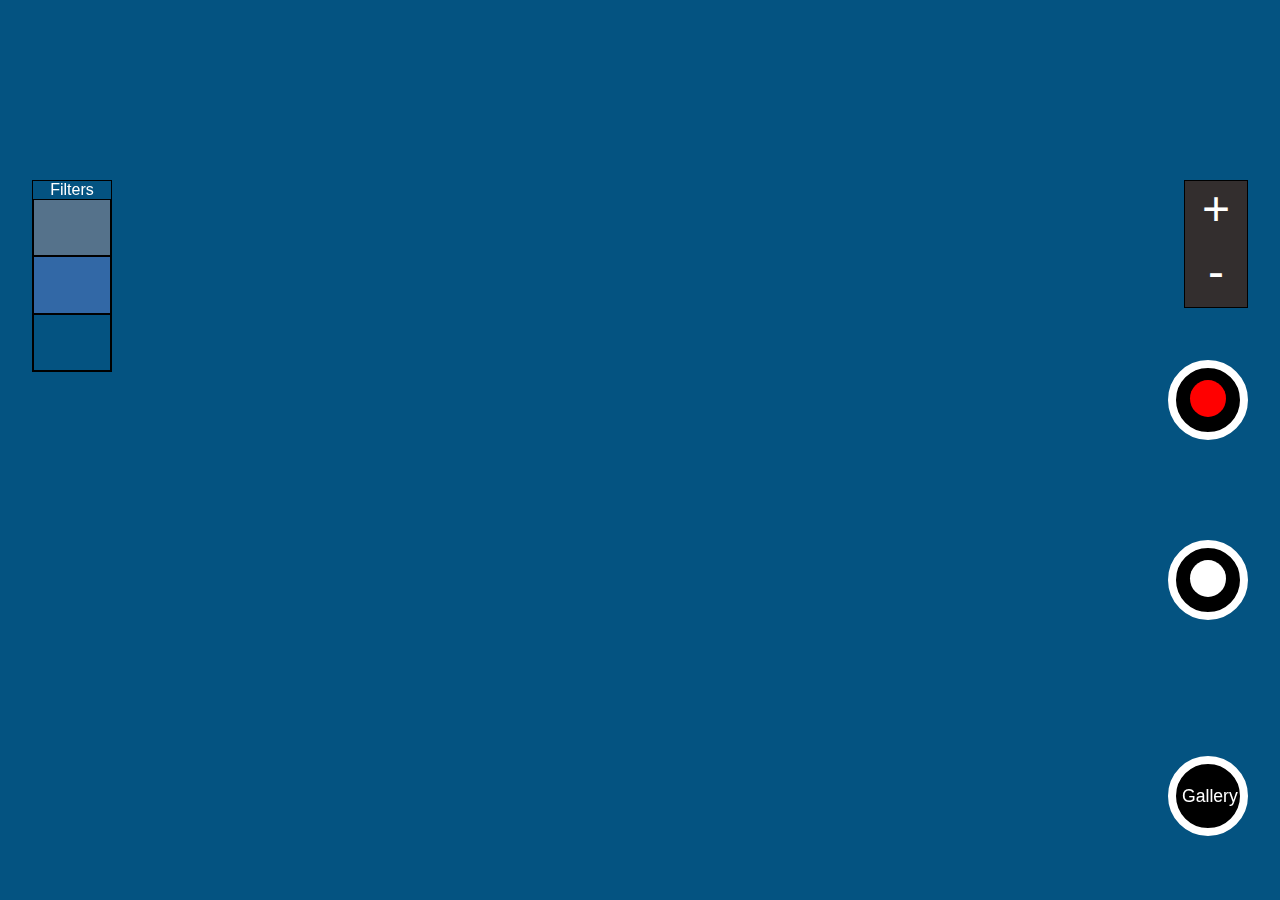
<file: index.html>
<!DOCTYPE html>
<html lang="en">
  <head>
    <meta charset="UTF-8" />
    <meta http-equiv="X-UA-Compatible" content="IE=edge" />
    <meta name="viewport" content="width=device-width, initial-scale=1.0" />
    <title>Document</title>
    <link rel="stylesheet" href="style.css" />
  </head>
  <body>
    <div class="video-container">
      <video autoplay   muted style="transform: scale(1)"></video>
    </div>

    <button id="record"><span></span></button>
    <button id="capture"><span></span></button>
    <button id="gallery">Gallery</button>

    <div class="filters">
        <div style="color: white; text-align: center;">Filters</div>
      <div class="filter" style="background-color: #fab0a055"></div>
      <div class="filter" style="background-color: #a29bfe4b"></div>
      <div class="filter"></div>
    </div>

    <div class="zoom">
      <div class="in">+</div>
      <div class="out">-</div>
    </div>

    <script src="dbScript.js"></script>
    <script src="script.js"></script>
  </body>
</html>
</file>
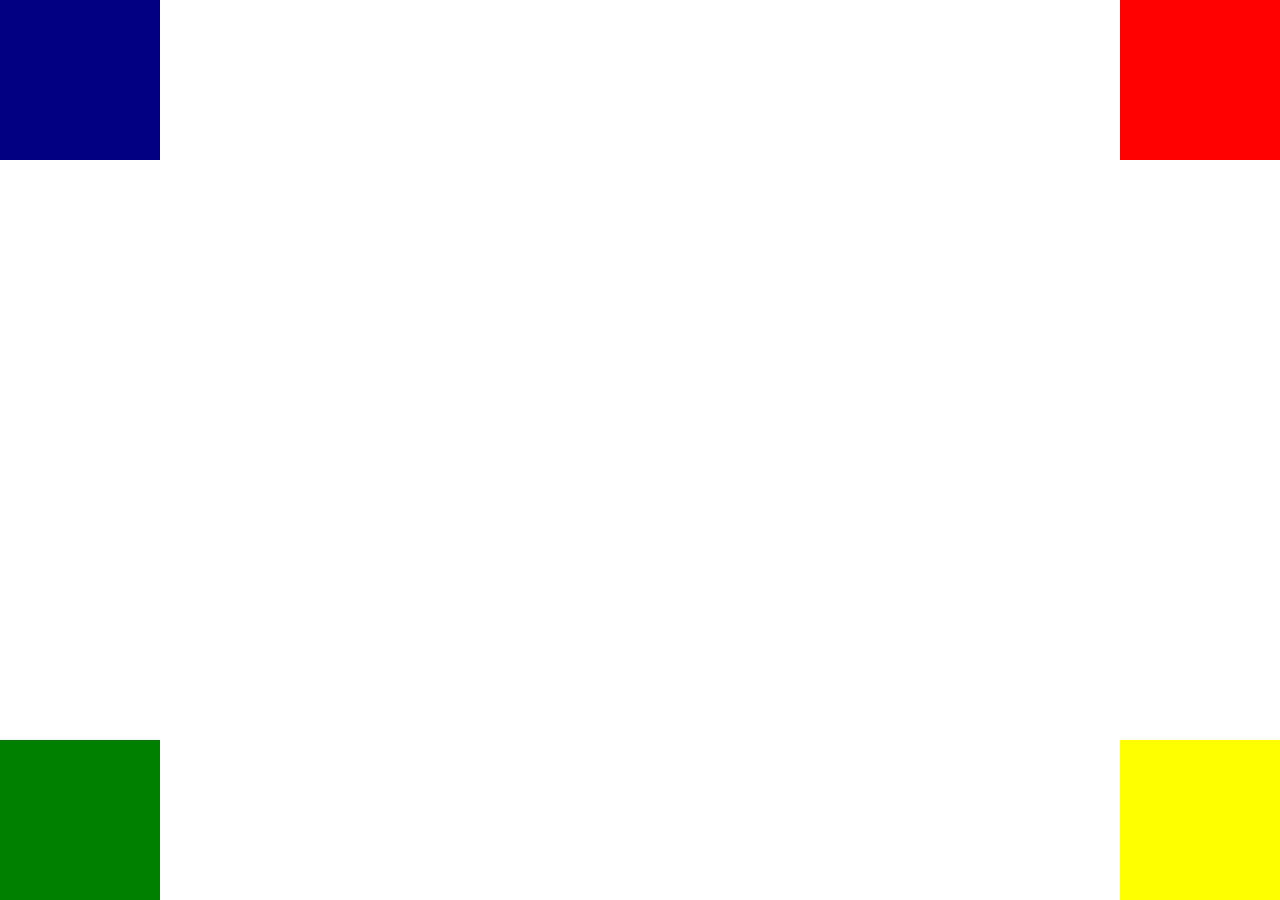
<file: animations.html>
<!DOCTYPE html>
<html lang="en">
  <head>
    <meta charset="UTF-8" />
    <meta http-equiv="X-UA-Compatible" content="IE=edge" />
    <meta name="viewport" content="width=device-width, initial-scale=1.0" />
    <title>Document</title>
    <style>
      * {
        box-sizing: border-box;
      }

      body {
        margin: 0;
      }

      div {
        height: 10rem;
        width: 10rem;
        position: fixed;
      }

      .top-left {
        top: 0;
        left: 0;
        animation: moveRight;
        animation-duration: 2s;
        animation-fill-mode: forwards;
      }

      .bottom-left {
        bottom: 0;
        left: 0;
        animation: moveUp;
        animation-duration: 2s;
        animation-delay: 6s;
        animation-fill-mode: forwards;
      }

      .bottom-right {
        bottom: 0;
        right: 0;
        animation: moveLeft;
        animation-duration: 2s;
        animation-delay: 4s;
        animation-fill-mode: forwards;
      }

      .top-right {
        top: 0;
        right: 0;
        animation: moveDown;
        animation-duration: 2s;
        animation-delay: 2s;
        animation-fill-mode: forwards;
      }

      @keyframes moveRight {
        0% {
          top: 0vh;
          left: 0vw;
        }

        100% {
          top: 0vh;
          left: calc(100vw - 10rem);
        }
      }

      @keyframes moveLeft {
        0% {
          bottom: 0vh;
          right: 0vw;
        }

        100% {
          bottom: 0vh;
          right: calc(100vw - 10rem);
        }
      }

      @keyframes moveDown {
        0% {
          top: 0vh;
          right: 0vw;
        }

        100% {
          top: calc(100vh - 10rem);
          right: 0vw;
        }
      }

      @keyframes moveUp {
        0% {
          bottom: 0vh;
          left: 0vw;
        }

        100% {
          bottom: calc(100vh - 10rem);
          left: 0vw;
        }
      }
    </style>
  </head>
  <body>
    <div class="top-left" style="background-color: navy"></div>
    <div class="top-right" style="background-color: red"></div>
    <div class="bottom-left" style="background-color: green"></div>
    <div class="bottom-right" style="background-color: yellow"></div>
  </body>
</html>
</file>
<file: style.css>
* {
  box-sizing: border-box;
}
 @import url('https://fonts.googleapis.com/css2?family=Varela+Round&display=swap');
body {
  margin: 0;
  font-family: 'Varela Round', sans-serif;
}


.video-container {
  overflow: hidden;
  width: 100vw;
  height: 100vh;
  background: rgb(4, 83, 129);
}

video {
  height: 100%;
  width: 100%;
}

button {
  position: fixed;
  right: 2rem;
  height: 5rem;
  width: 5rem;
  border-radius: 50%;
  background: black;
  border: 8px solid white;
  z-index: 3;
}

button span {
  height: 60%;
  width: 70%;
  display: inline-block;
  border-radius: 50%;
}

#record {
  top: 40vh;
}

#record span {
  background-color: red;
}

#capture {
  top: 60vh;
}

#gallery {
  bottom: 4rem;
  color: white;
  font-size: 1.1rem;
}

#capture span {
  background-color: white;
}

.filters {
  z-index: 3;

  height: 12rem;
  width: 5rem;
  border: 1px solid;
  position: fixed;
  top: 20vh;
  left: 2rem;
  display: flex;
  flex-direction: column;
}

.filter {
  border: 1px solid;
  flex-grow: 1;
  background-blend-mode: color-burn;
  background-size: cover;
  background-image: url(https://images-na.ssl-images-amazon.com/images/I/91wcUPNHFEL.png);
}

.zoom {
  z-index: 3;

  height: 8rem;
  width: 4rem;
  border: 1px solid;
  position: fixed;
  top: 20vh;
  right: 2rem;
  display: flex;
  flex-direction: column;
}

.zoom div {
  z-index: 3;
  background: #332e2e;
  flex-grow: 1;
  color: white;
  font-size: 3rem;
  text-align: center;
}

.capture-animation {
  animation: shrinkDownUp;
  animation-duration: 1s;
}

.record-animation {
  animation: shrinkDownUp;
  animation-duration: 0.7s;
  animation-iteration-count: infinite;
}

.filter-div {
  height: 100vh;
  width: 100vw;
  position: fixed;
  top: 0;
  z-index: 1;
}

@keyframes shrinkDownUp {
  0% {
    transform: scale(1);
  }
  50% {
    transform: scale(0.7);
  }
  100% {
    transform: scale(1);
  }
}
</file>
